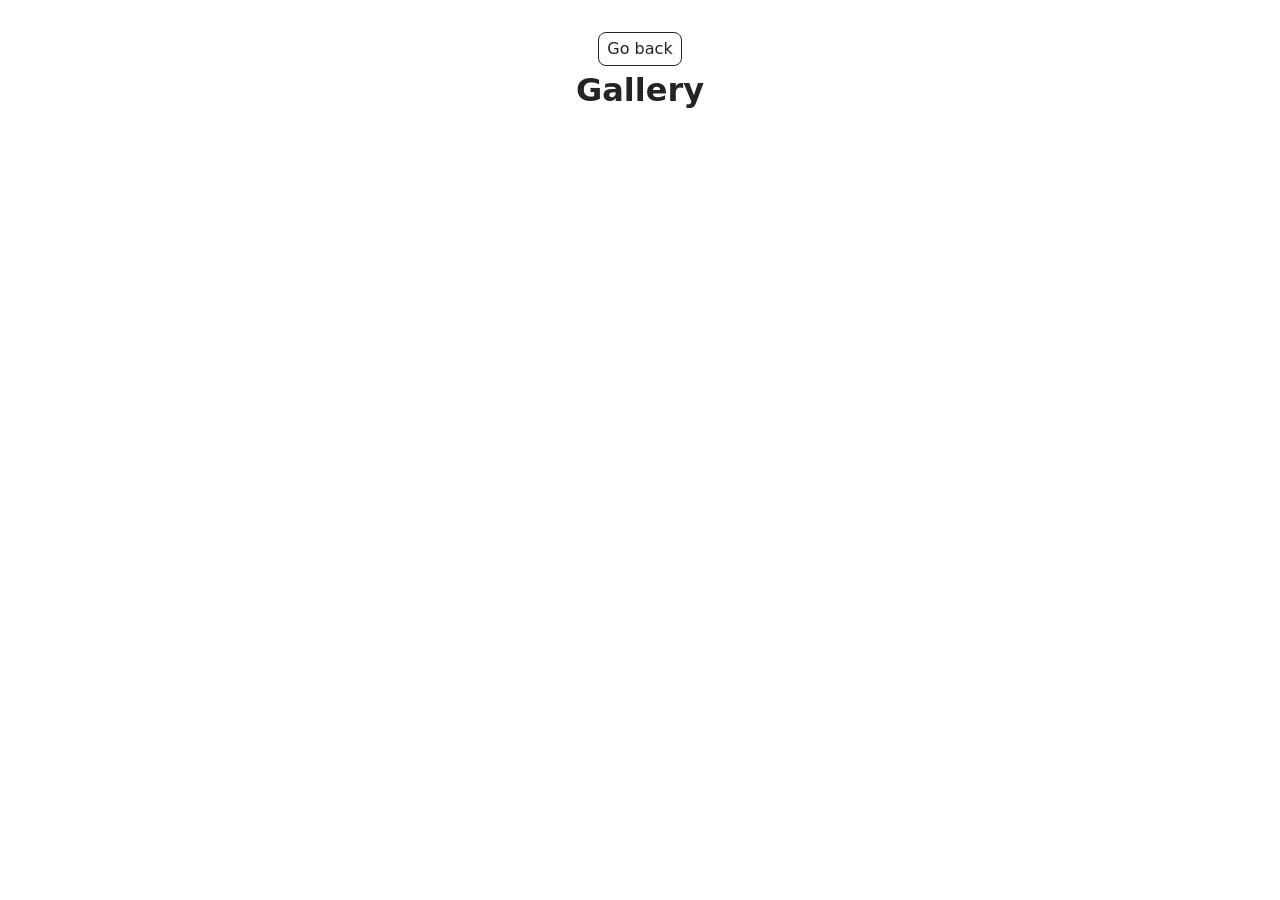
<file: src/1-gallery.html>
<!doctype html>
<html lang="en">
  <head>
    <meta charset="UTF-8" />
    <meta http-equiv="X-UA-Compatible" content="IE=edge" />
    <meta name="viewport" content="width=device-width, initial-scale=1.0" />
    <title>Gallery</title>
    <link rel="stylesheet" href="./css/styles.css" />
  </head>
  <body>
    <main>
      <div class="container">
        <a class="back-link" href="./index.html">Go back</a>
        <h1 class="main-title">Gallery</h1>
        <ul class="gallery"></ul>
      </div>
    </main>

    <script type="module" src="./js/1-gallery.js"></script>
  </body>
</html>
</file>
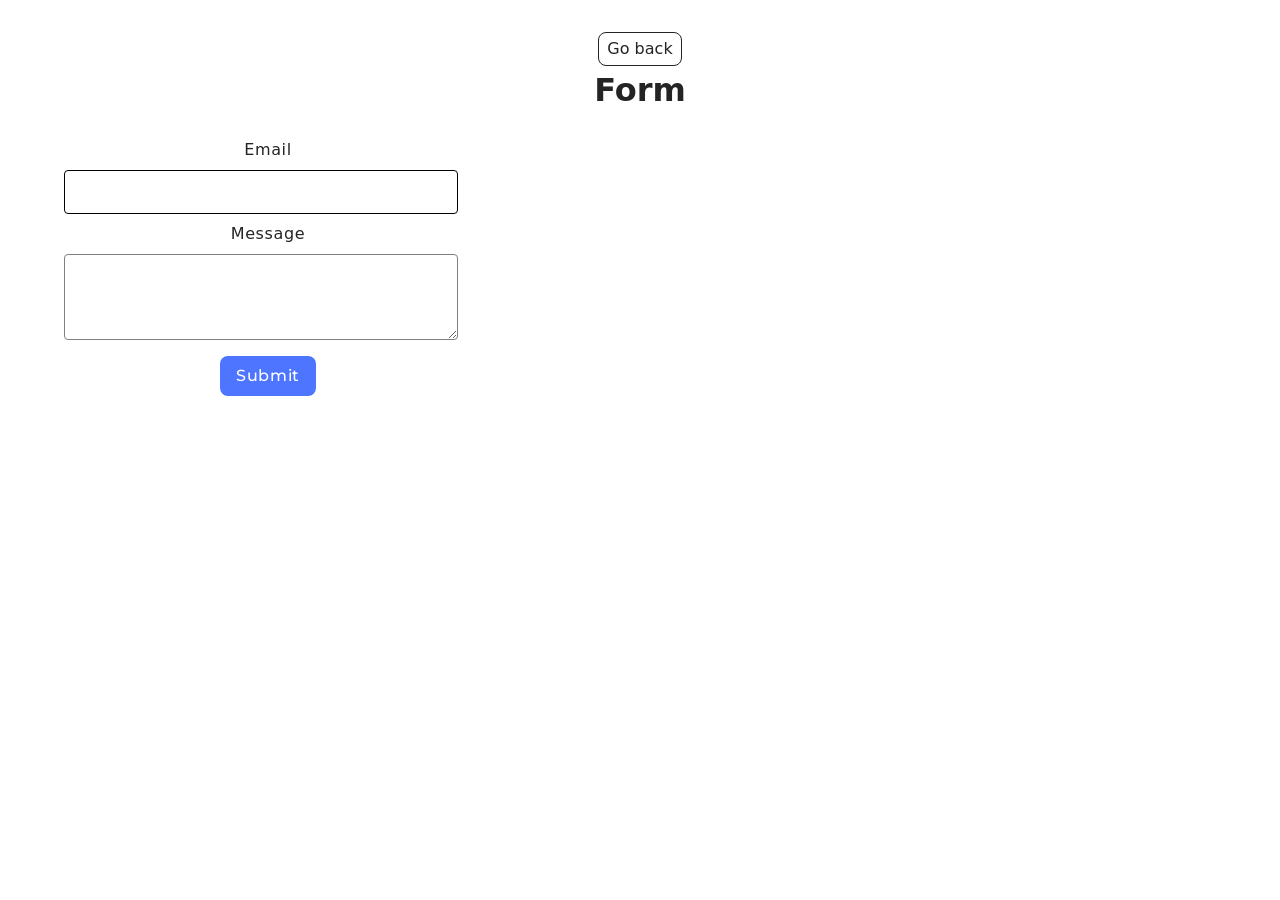
<file: src/2-form.html>
<!doctype html>
<html lang="en">
  <head>
    <meta charset="UTF-8" />
    <meta http-equiv="X-UA-Compatible" content="IE=edge" />
    <meta name="viewport" content="width=device-width, initial-scale=1.0" />
    <title>Form</title>
    <link rel="preconnect" href="https://fonts.googleapis.com" />
    <link rel="preconnect" href="https://fonts.gstatic.com" crossorigin />
    <link
      href="https://fonts.googleapis.com/css2?family=Montserrat:ital,wght@0,100..900;1,100..900&display=swap"
      rel="stylesheet"
    />
    <link rel="stylesheet" href="./css/styles.css" />
  </head>
  <body>
    <main>
      <div class="container">
        <a class="back-link" href="./index.html">Go back</a>
        <h1 class="main-title">Form</h1>

        <form class="feedback-form" autocomplete="off">
          <label>
            Email
            <input type="email" name="email" autofocus />
          </label>
          <label>
            Message
            <textarea name="message" rows="8"></textarea>
          </label>
          <button type="submit">Submit</button>
        </form>
      </div>
    </main>

    <script type="module" src="./js/2-form.js"></script>
  </body>
</html>
</file>
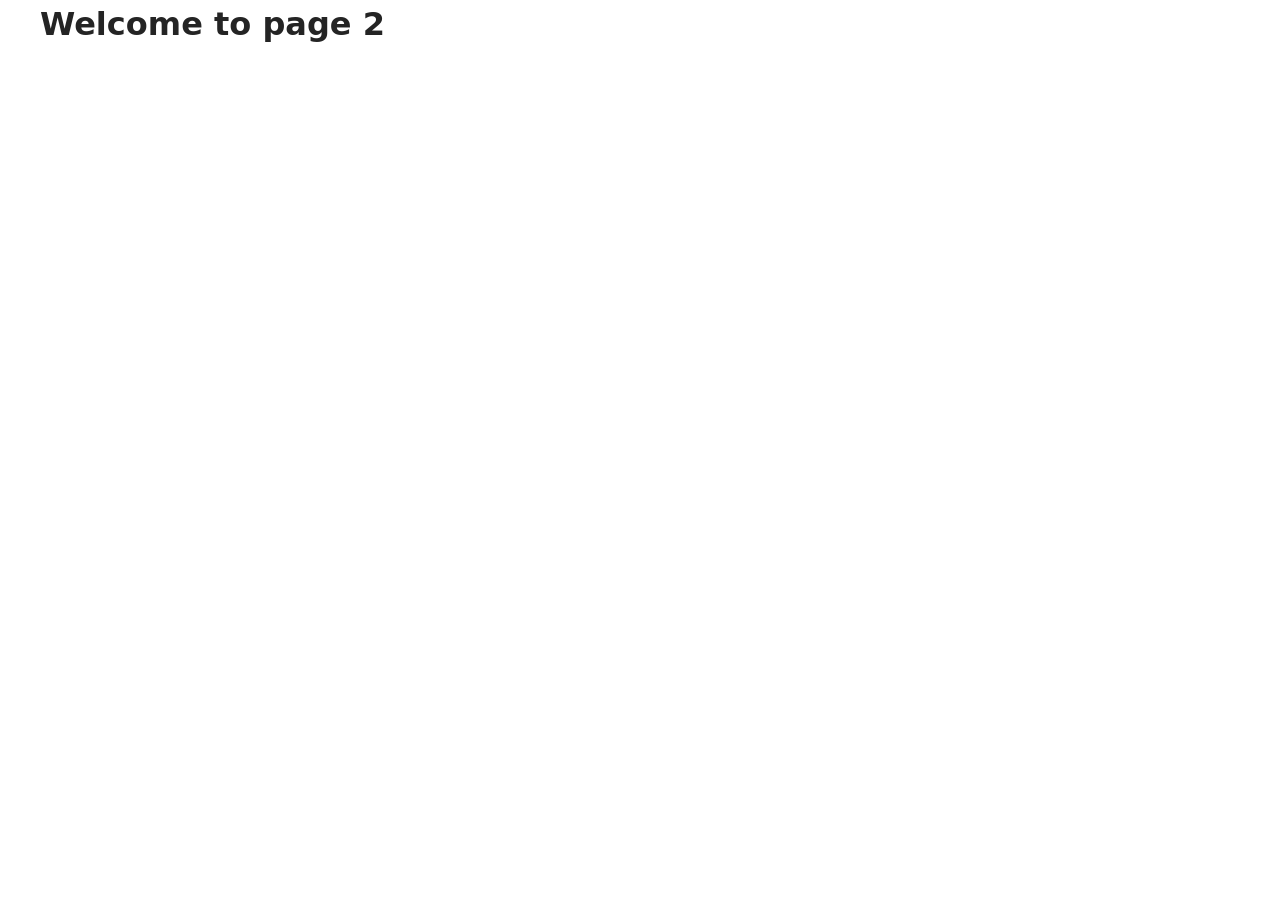
<file: src/page-2.html>
<!DOCTYPE html>
<html lang="en">
  <head>
    <meta charset="UTF-8" />
    <meta http-equiv="X-UA-Compatible" content="IE=edge" />
    <meta name="viewport" content="width=device-width, initial-scale=1.0" />
    <title>Page 2</title>
    <link rel="stylesheet" href="./css/styles.css" />
  </head>
  <body>
    <load
      src="./partials/header.html"
      icon-path="./img/sprite.svg#logo"
      highlight-act="active"
    />

    <main>
      <div class="container">
        <h1 class="main-title">
          <span class="main-title-gradient">Welcome</span> to page 2
        </h1>
        <load src="./partials/back-link.html" />
      </div>
    </main>

    <load src="./partials/footer.html" />
  </body>
</html>
</file>
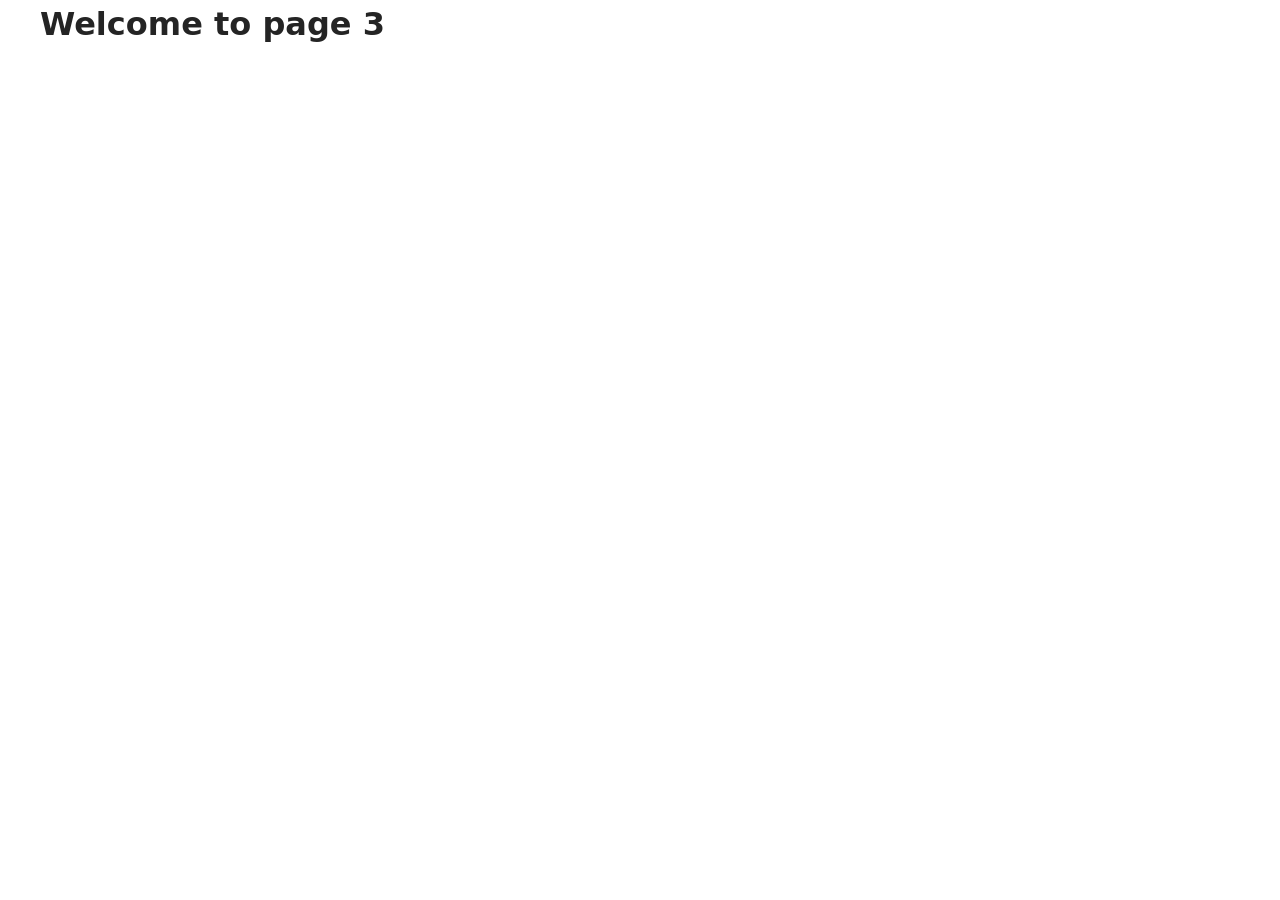
<file: src/page-3.html>
<!DOCTYPE html>
<html lang="en">
  <head>
    <meta charset="UTF-8" />
    <meta http-equiv="X-UA-Compatible" content="IE=edge" />
    <meta name="viewport" content="width=device-width, initial-scale=1.0" />
    <title>Page 3</title>
    <link rel="stylesheet" href="./css/styles.css" />
  </head>
  <body>
    <load
      src="./partials/header.html"
      icon-path="./img/sprite.svg#logo"
      highlight-curr="active"
    />

    <main>
      <div class="container">
        <h1 class="main-title">
          <span class="main-title-gradient">Welcome</span> to page 3
        </h1>
        <load src="./partials/back-link.html" />
      </div>
    </main>

    <load src="./partials/footer.html" />
  </body>
</html>
</file>
<file: src/css/styles.css>
/**
  |============================
  | include css partials with
  | default @import url()
  |============================
*/
/* Common styles */
@import url('./reset.css');
@import url('./base.css');
@import url('./container.css');
@import url('./animations.css');

/* Sections style */
@import url('./header.css');
@import url('./1-gallery.css');
@import url('./2-form.css');
@import url('./back-link.css');
</file>
